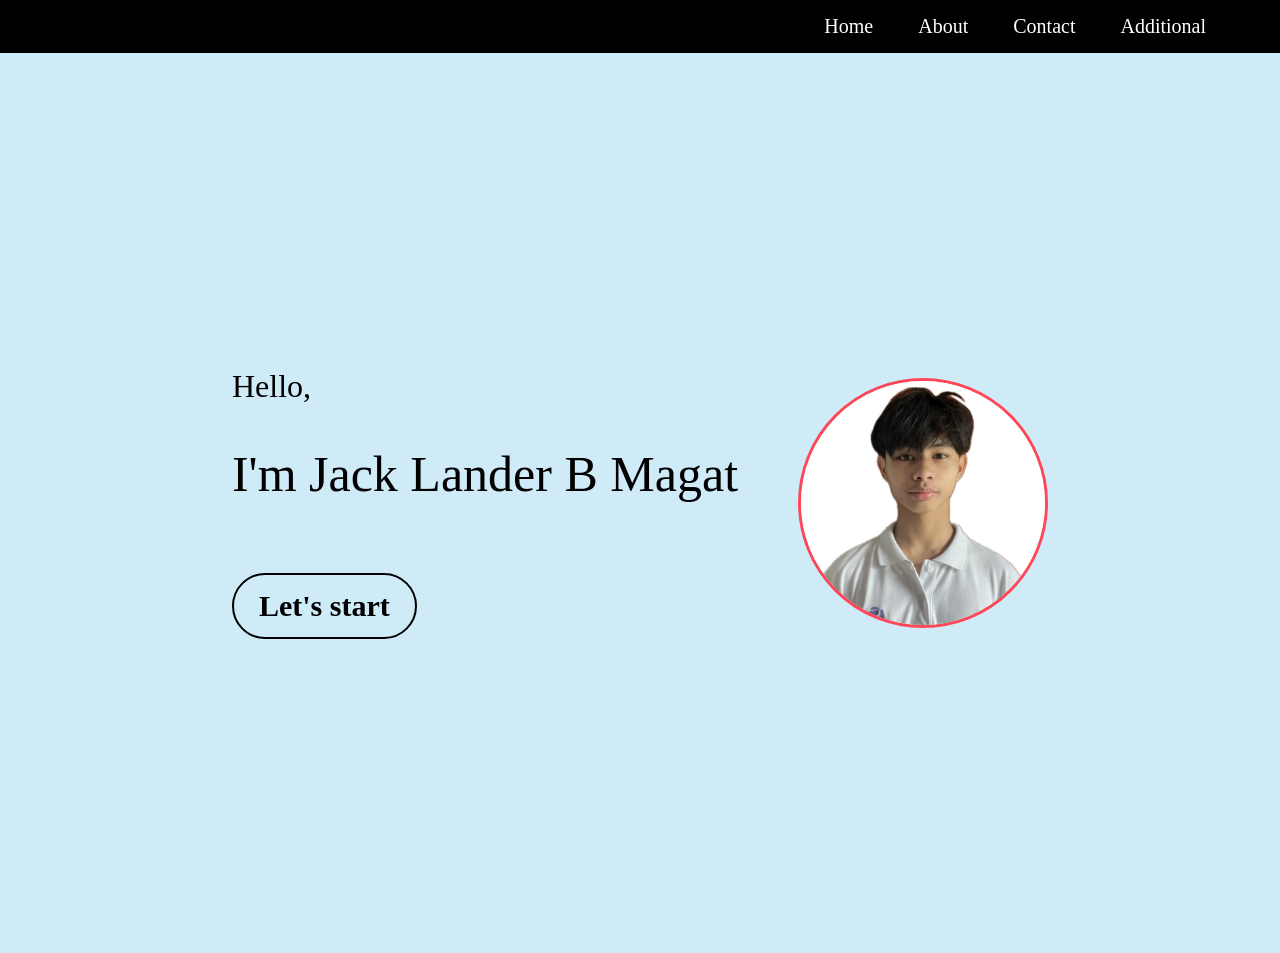
<file: index.html>
<!DOCTYPE html>
<html lang="en">
<head>
  <meta charset="UTF-8">
  <title>Portfolio</title>
  <link rel="stylesheet" href="style.css">
</head>
<body>
  <header>
    <nav class="nav">
      <ul>
        <li><a href="index.html">Home</a></li>
        <li><a href="#">About</a></li>
        <li><a href="#">Contact</a></li>
        <li><a href="additional.html">Additional</a></li>
      </ul>
    </nav>
  </header>
 <div class="hero">

   <div class="hero-left">
    <h1>Hello,</h1>
    <p>I'm Jack Lander B Magat</p>
    <div class="content">
      <a href="#">Let's start</a>
    </div>
  </div>

  <section class="hero-right">
    <div class="avatar">
      <img src="IMAGES/Avatar.png" alt="Profile Picture">
    </div>
  </section>
 </div>
</body>
</html>
</file>
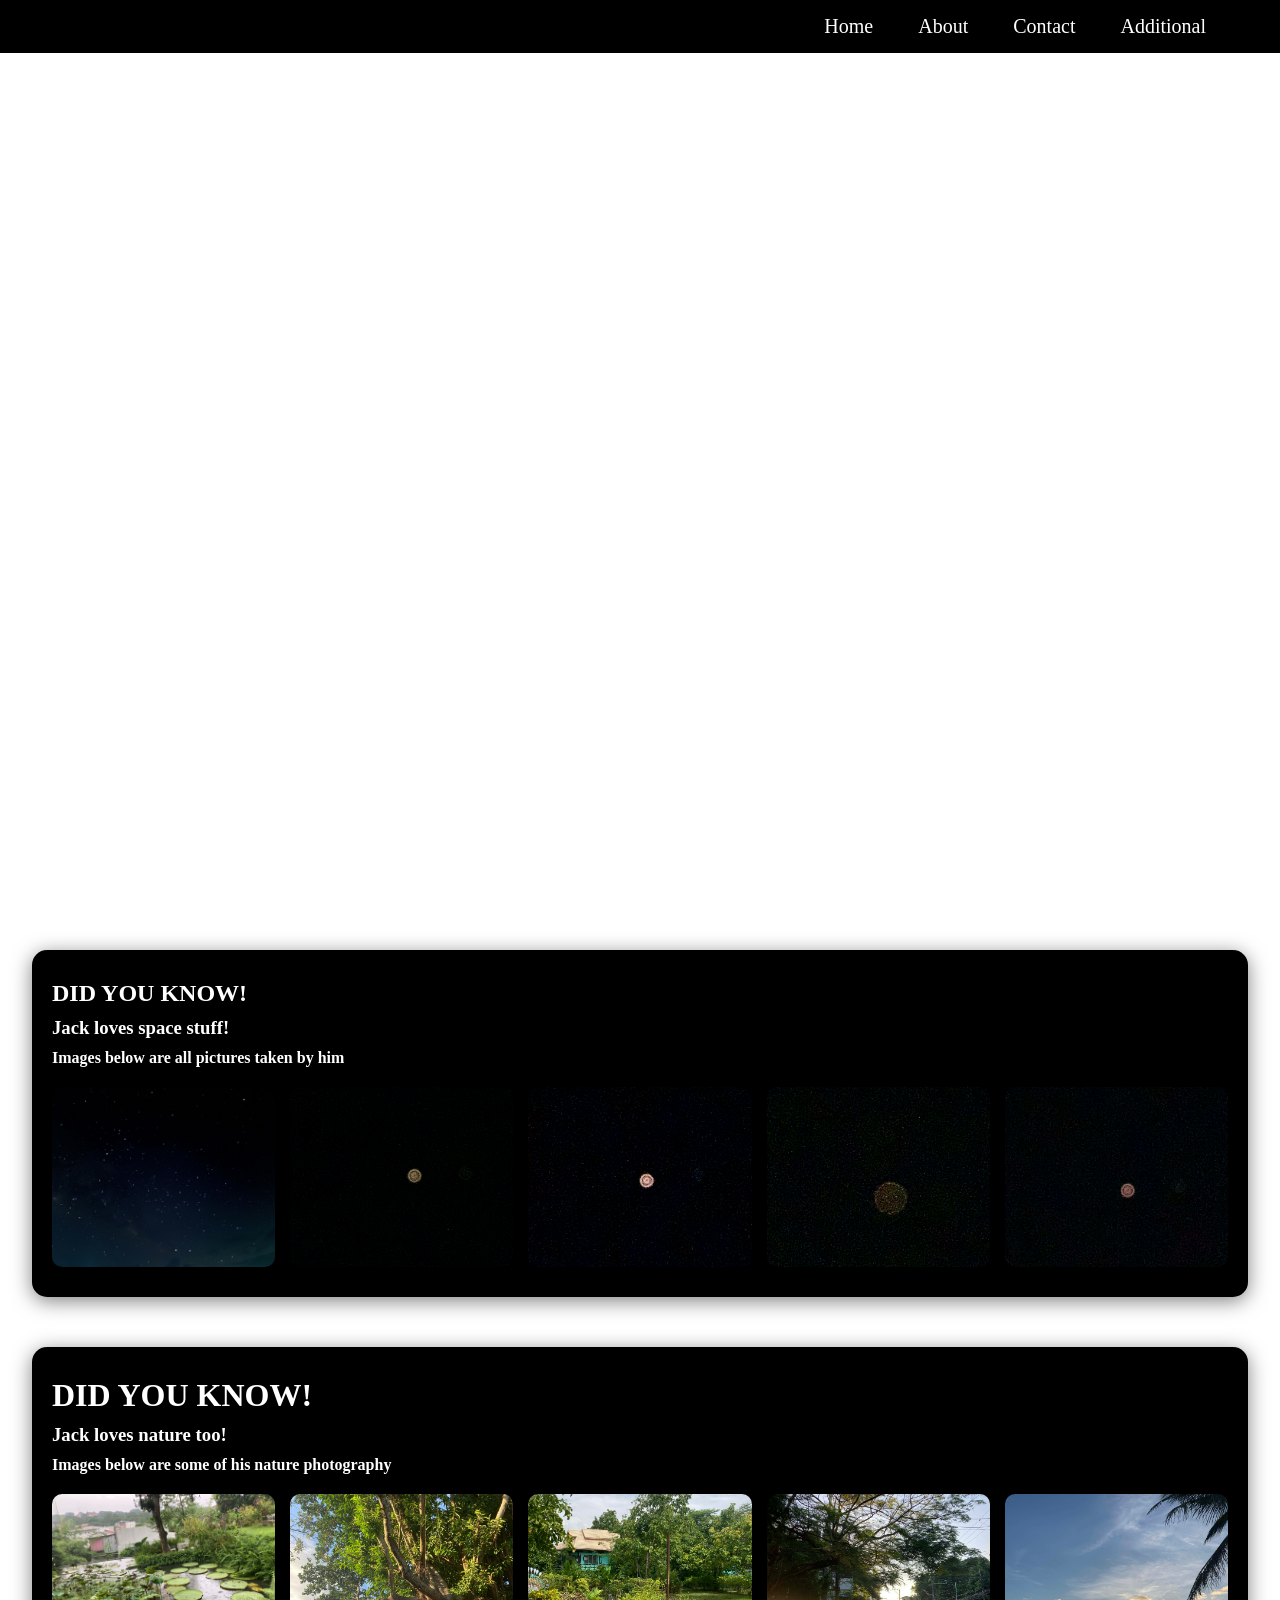
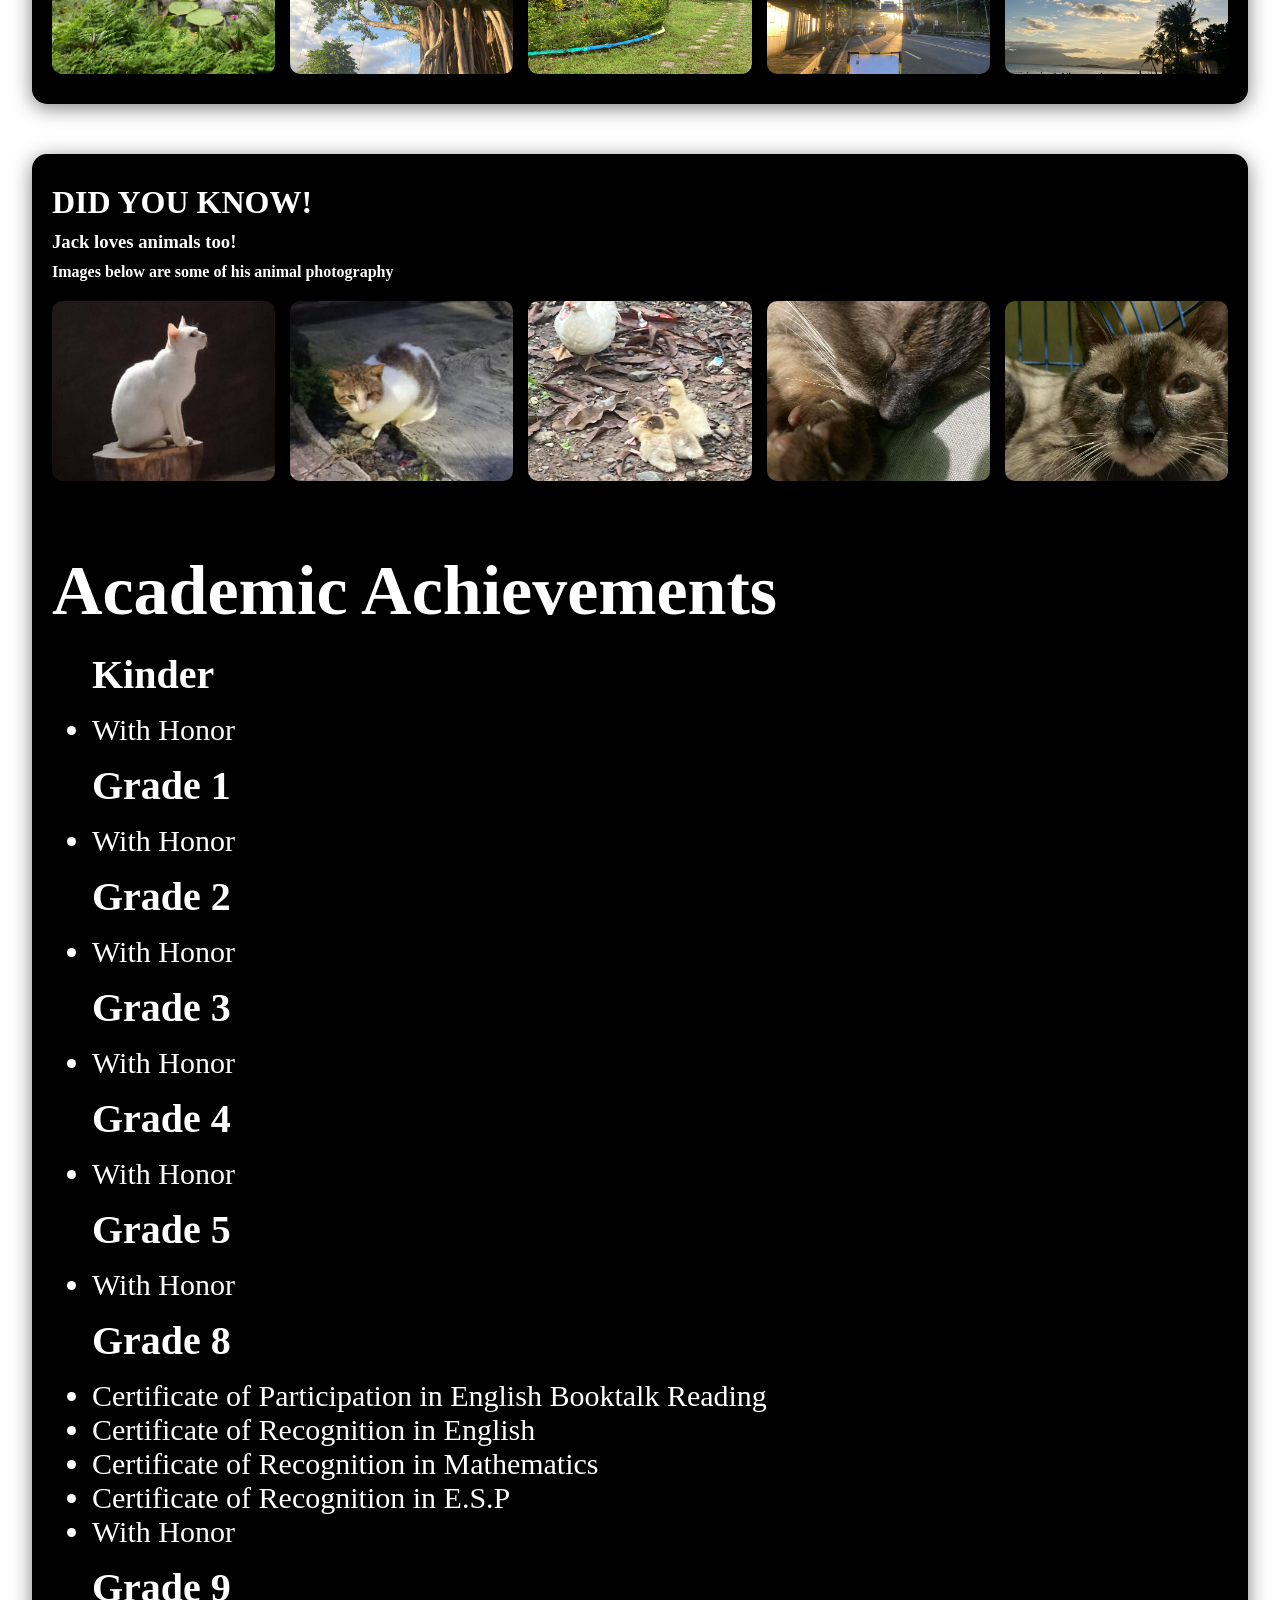
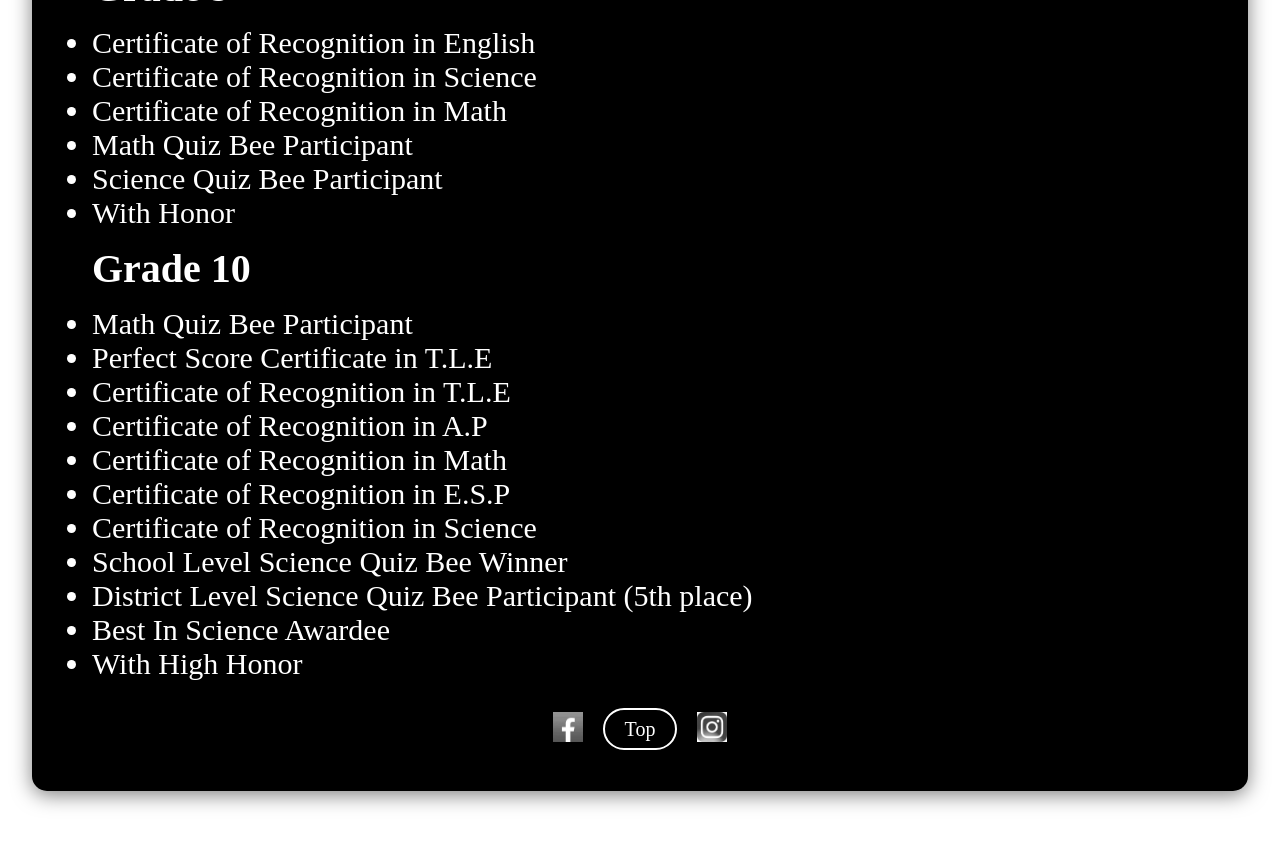
<file: additional.html>
<!DOCTYPE html>
<html lang="en">
<head>
  <meta charset="UTF-8">
  <title>Additional</title>
  <link rel="stylesheet" href="additional.css">
</head>
<body>
 <section id="top">
  <header>
    <nav class="nav">
      <ul>
        <li><a href="https://jacklanderbmagat.github.io/portfolio/">Home</a></li>
        <li><a href="#">About</a></li>
        <li><a href="#">Contact</a></li>
        <li><a href="additional.html">Additional</a></li>
      </ul>
    </nav>
  </header>
 </section>

  <div class="hero">
    <video autoplay muted loop playsinline class="back-video">
      <source src="VIDEO/11.mp4" type="video/mp4">
    </video>
    <div class="hero-overlay"></div>
   <div class="content">
     <a href="#more">Get Started</a>
   </div>
  </div>
 <section id="more">
  <div class="container">
    <h1>DID YOU KNOW!</h1>
    <h3>Jack loves space stuff!</h3>
    <h4>Images below are all pictures taken by him</h4>
    <div class="images">
      <img src="IMAGES/Picture1.jfif" alt="Picture 1">
      <img src="IMAGES/Picture2.jfif" alt="Picture 2">
      <img src="IMAGES/Picture3.jfif" alt="Picture 3">
      <img src="IMAGES/Picture4.jfif" alt="Picture 4">
      <img src="IMAGES/Picture5.jfif" alt="Picture 5">
    </div>
   </section>
  </div>

  <div class="container">
    <h1>DID YOU KNOW!</h1>
    <h3>Jack loves nature too!</h3>
    <h4>Images below are some of his nature photography</h4>
    <div class="images">
      <img src="IMAGES/Picture6.jfif" alt="Picture 6">
      <img src="IMAGES/Picture7.jfif" alt="Picture 7">
      <img src="IMAGES/Picture8.jfif" alt="Picture 8">
      <img src="IMAGES/Picture9.jfif" alt="Picture 9">
      <img src="IMAGES/Picture10.jfif" alt="Picture 10">
    </div>
  </div>

  <div class="container">
    <h1>DID YOU KNOW!</h1>
    <h3>Jack loves animals too!</h3>
    <h4>Images below are some of his animal photography</h4>
    <div class="images">
      <img src="IMAGES/Picture11.jfif" alt="Picture 11">
      <img src="IMAGES/Picture12.jfif" alt="Picture 12">
      <img src="IMAGES/Picture13.jfif" alt="Picture 13">
      <img src="IMAGES/Picture14.jfif" alt="Picture 14">
      <img src="IMAGES/Picture15.jfif" alt="Picture 15">
    </div>
  <div class="container1">
  <h1>Academic Achievements</h1>
  <ul>
  <h3>Kinder</h3>
  <li>With Honor</li>

  <h3>Grade 1</h3>
  <li>With Honor</li>

  <h3>Grade 2</h3>
  <li>With Honor</li>

  <h3>Grade 3</h3>
  <li>With Honor</li>

  <h3>Grade 4</h3>
  <li>With Honor</li>

  <h3>Grade 5</h3>
  <li>With Honor</li>

  <h3>Grade 8</h3>
    <li>Certificate of Participation in English Booktalk Reading</li>
    <li>Certificate of Recognition in English</li>
    <li>Certificate of Recognition in Mathematics</li>
    <li>Certificate of Recognition in E.S.P</li>
    <li>With Honor</li> 

  <h3>Grade 9</h3>
    <li>Certificate of Recognition in English</li>
    <li>Certificate of Recognition in Science</li>
    <li>Certificate of Recognition in Math</li>
    <li>Math Quiz Bee Participant</li>
    <li>Science Quiz Bee Participant</li>
    <li>With Honor</li>
 
  <h3>Grade 10</h3>
    <li>Math Quiz Bee Participant</li>
    <li>Perfect Score Certificate in T.L.E</li>
    <li>Certificate of Recognition in T.L.E</li>
    <li>Certificate of Recognition in A.P</li>
    <li>Certificate of Recognition in Math</li>
    <li>Certificate of Recognition in E.S.P</li>
    <li>Certificate of Recognition in Science</li>
    <li>School Level Science Quiz Bee Winner</li>
    <li>District Level Science Quiz Bee Participant (5th place)</li>
    <li>Best In Science Awardee</li>
    <li>With High Honor</li>
  </ul>
</div>
<div class="footer">
  <ul>
    <li>
      <a href="https://www.facebook.com/jack.lander.792" class="social-icon">
        <img src="IMAGES/fb-logo.jfif" alt="Facebook">
      </a>
    </li>

    <li>
      <a href="#top"class="top">Top</a>
    </li>

    <li>
      <a href="https://www.instagram.com/jaxckzy/" class="social-icon">
        <img src="IMAGES/ig-logo.jfif" alt="Instagram">
      </a>
    </li>
  </ul>
</div>
</body>
</html>
</file>
<file: style.css>
* {
  box-sizing: border-box;
  margin: 0;
  padding: 0;
}

body {
  overflow-x: hidden;
  font-family: serif;
}

.nav {
  width: 100%;
  padding: 15px 5%;
  display: flex;
  justify-content: flex-end;
  align-items: center;
  background-color: black;
  z-index: 3;
}

.nav ul {
  display: flex;
  gap: 25px;
  list-style: none;
}

.nav a {
  text-decoration: none;
  color: white;
  font-size: 20px;
  padding: 0 10px;
  transition: all 0.3s ease;
}

.nav ul li a {
  color: white;
  transition: all 0.3s ease;
  display: inline-block;
  font-size: 20px;
}

  


.nav ul li a:hover {
  color: #ff4757;
  transform: scale(1.1);
}

.hero {
  display: flex;
  align-items: center;
  justify-content: center; 
  width: 100%;
  min-height: 100vh;
  padding: 0 5%;
  gap: 40px; 
  flex-wrap: wrap;
  background-color: rgba(135, 206, 235, 0.4);
  
}

.hero-left {
  display: flex;
  flex-direction: column;
  align-items: flex-start;
  gap: 40px;
}

.hero-left h1 {
  font-weight: 100;
  font-size: 32px;
}

.hero-left p {
  font-weight: 120;
  font-size: 50px;
  font-family: "georgia", serif;
}

.content {
  display: flex;
  justify-content: flex-start;
  align-items: center;
  margin-top: 30px;
}

.content a {
  text-decoration: none;
  display: inline-block;
  color: black;
  font-size: 30px;
  border: 2px solid black;
  padding: 14px 25px;
  border-radius: 50px;
  transition: all 0.6s ease;
  font-weight: bold;
}

.content a:hover {
  color: #ff4757;
  transform: scale(1.05);
}

 .hero-right {
  display: flex;
  justify-content: center;
  align-items: center;
  flex-shrink: 0;
  margin-left: 20px;
}

.hero-right .avatar {
  width: 250px;
  height: 250px;
  border-radius: 50%;
  overflow: hidden;
  border: 3px solid #ff4757;
  flex-shrink: 0;
}

.hero-right .avatar img {
  width: 100%;
  height: 100%;
  object-fit: cover;
  display: block;
}


@media (max-width: 760px) {
  .hero {
    flex-direction: column;
    align-items: center;
    text-align: center;
    gap: 20px;
  }

  .hero-left {
    align-items: center;
    flex: 1 1 100%;
  }

  .hero-right {
    margin-top: 30px; 
  }

  .content {
    justify-content: center;
  }
}
</file>
<file: additional.css>
*, *::before, *::after {
  box-sizing: border-box;
}

body {
  background-color: white;
  margin: 0;
  font-family: serif;
  overflow-x: hidden;
}

.nav {
  position: absolute;
  top: 0;
  right: 0;
  width: 100%;
  padding: 15px 5%;
  display: flex;
  justify-content: flex-end;
  align-items: center;
  z-index: 3;
  background-color: black;
}

.nav ul {
  display: flex;
  flex-wrap: wrap;
  gap: 25px;
  margin: 0;
  padding: 0;
  list-style: none;
}

.nav a {
  text-decoration: none;
  color: white;
  padding: 0 10px;
}

.nav ul li a {
  color: white;
  font-size: 20px;
  transition: all 0.3s ease;
  display: inline-block; 
}

.nav ul li a:hover {
  color: #ff4757;
  transform: scale(1.1);
}

.hero {
  position: relative;
  height: 100svh;
  overflow: hidden;
  display: flex;
  justify-content: center;
  align-items: center;
}

.back-video {
  position: absolute;
  top: 0;
  left: 0;
  width: 100%;
  height: 100%;
  object-fit: cover;
  z-index: -1;
  inset: 0;
}

.hero-overlay {
  display:none;
}

.container {
  width: 95%;
  margin: 50px auto;
  padding: 30px 20px;
  background-color: black;
  border-radius: 15px;
  box-shadow: 0 4px 20px rgba(0,0,0,0.5);
  color: white;
  text-align: left;
  box-sizing: border-box;
}

.container h1,
.container h3,
.container h4 {
  margin: 0 0 10px 0;
  color: white;
  transition: all 0.3s ease;
}

.container h1:hover,
.container h3:hover,
.container h4:hover {
  color: #ff4757;
  transform: scale(1.02);
  text-shadow: 2px 2px 5px rgba(0,0,0,0.5);
}

.images {
  display: grid;
  grid-template-columns: repeat(auto-fit, minmax(200px, 1fr));
  gap: 15px;
  margin-top: 20px;
}

.images img {
  width: 100%;
  height: 180px;
  object-fit: cover;
  border-radius: 10px;
  box-shadow: 0 4px 10px rgba(0,0,0,0.3);
  transition: transform 0.3s ease, box-shadow 0.3s ease, filter 0.3s ease;
}

.images img:hover {
  transform: scale(1.05);
  box-shadow: 0 8px 20px rgba(0,0,0,0.6);
  filter: brightness(1.2);
}

.content {
  position: relative;
  top: 20px;
}

.content a {
  text-decoration: none;
  display: inline-block;
  color: #fff;
  font-size: 30px;
  border: 2px solid #fff;
  padding: 14px 70px;
  border-radius: 50px;
  z-index: 3;
 }

.content a:hover {
 color: #ff4757;
 transform: scale(1.05);
 transition: all 0.6s ease;
}

.container1 h1 {
  font-size: 70px;
  color: white;
  margin-top: 70px;
  margin-bottom: 20px;
}

.container1 h3 {
  font-size: 40px;
  color: white;
  margin-top: 15px;
  margin-bottom: 15px;
}

.container1 ul li {
  font-size: 30px;
  color: white;
  z-index: 3;
}

@media (max-width: 768px) {
  .hero {
    height: 70vh;
  }

  .images {
    grid-template-columns: 1fr;
  }

  .images img {
    height: auto;
  }
}

html {
  scroll-behavior: smooth;
}
 
.footer {
  width: 100%;
  padding: 15px 5%;
  display: flex;
  justify-content: center;
  align-items: center;
  z-index: 5;
}

.footer ul {
  display: flex;
  align-items: center;
  gap: 20px;
  list-style: none;
  margin: 0;
  padding: 0;
}

.top {
  font-size: 20px;
  color: white;
  text-decoration: none;
  border: 2px solid #fff;
  border-radius: 70px;
  padding: 8px 20px;
}

.top:hover {
  transform: scale(1.05);
  color: #ff4757;
  transition: transform 0.4s ease;
}

.social-icon img {
  width: 30px;
  height: 30px;
  filter: grayscale(100%);
  transition: filter 0.3s ease, transform 0.3s ease;
}

.social-icon img:hover {
  filter: grayscale(0%);
  transform: scale(1.1);

}
</file>
